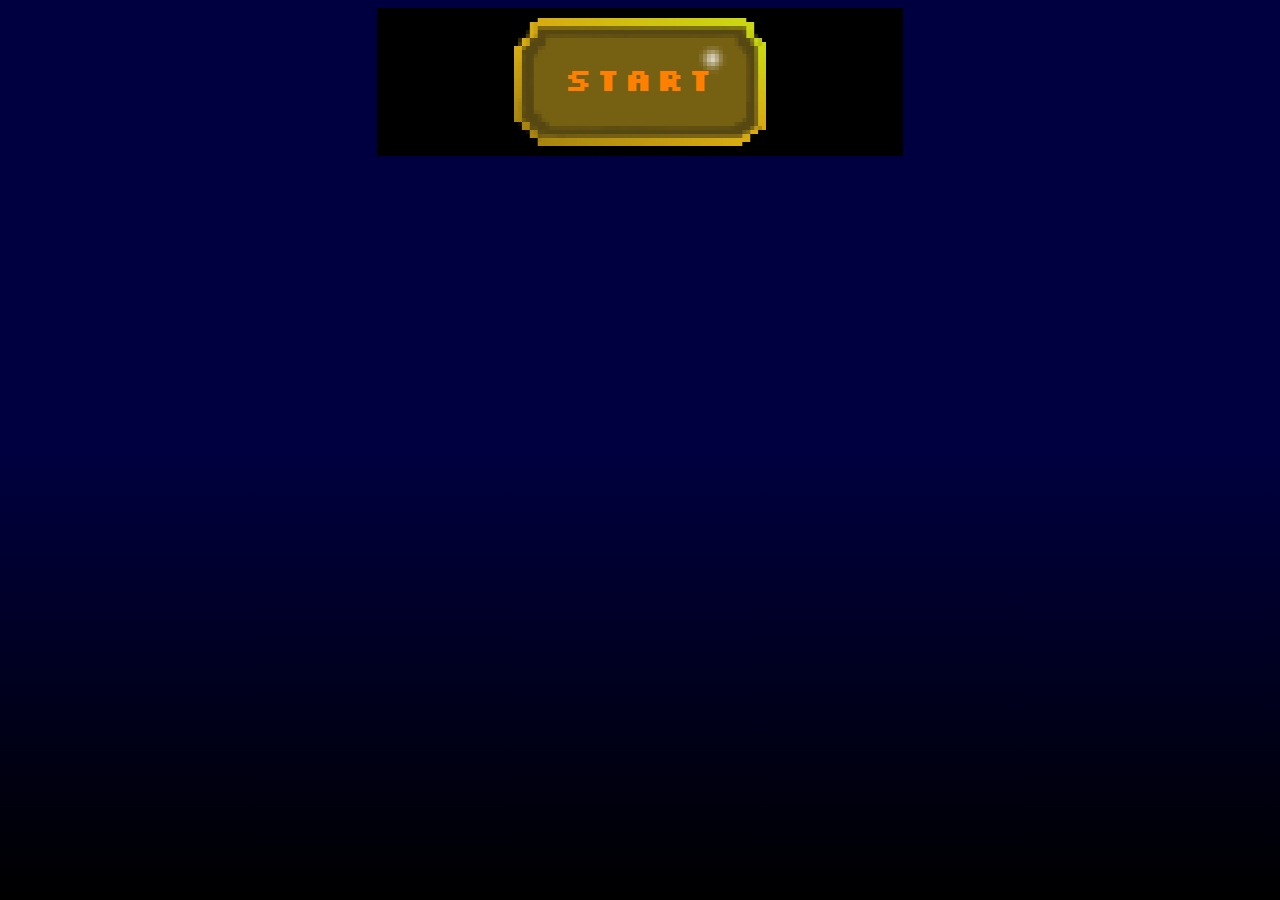
<file: Brawl/src/index.html>
<!DOCTYPE html>
<html>
    <head>
        <title>Dungeon Brawl</title>
        <meta http-equiv="Content-Type" content="text/html; charset=UTF-8">
        <link rel="stylesheet" href="css.css" type="text/css"/>
        <script src="http://code.createjs.com/easeljs-0.4.2.min.js"></script>
        <script src="js/ColorFilter.js"></script>
        <script src="js/menu.js"></script>
        <script src="js/System.js"></script>
        <script src="js/Painter.js"></script>
        <script src="js/Controller.js"></script>
    </head>
    <body>
        <div id="dGame" hidden>
            <canvas id="canvasMapBase"></canvas>
            <canvas id="canvasMarker"></canvas>
            <canvas id="canvasPlayer"></canvas>
            <canvas id="canvasMapFront"></canvas>
        </div>
        <div id="dMenu">
            <button id="bStart">START</button>
        </div>
        <div id="dMapChoose" hidden>
            <button id="bMap1">Mountain Top</button>
        </div>
        <p id="pFPS"></p>
    </body>
</html>
</file>
<file: Brawl/src/css.css>
html{
    min-height: 100%;
}

body{
    font: 34px 'SilkscreenExpandedBold', Arial, sans-serif;
    background: -moz-linear-gradient(to top, rgb(0,0,0), rgb(0, 0, 64),
        rgb(0, 0, 64));
    background: -webkit-linear-gradient(90deg, rgb(0,0,0), rgb(0, 0, 64),
        rgb(0, 0, 64));
    background: -o-linear-gradient(to top, rgb(0,0,0), rgb(0, 0, 64),
        rgb(0, 0, 64));
}

div{
    margin: 0 auto;
    background-color: #000;
    width: 40%;
    padding: 10px;
}

canvas{
    position: absolute;
    width: 500px;
}

button{
    background: url(graphics/button.png) no-repeat;
    background-size: 100% 100%;
    min-height: 128px;
    border: none;
    color: rgb(256, 128, 0);
    font: 1em  'SilkscreenExpandedBold', Arial, sans-serif;
    margin: 0 auto;
    display: block;
    width: 50%;
}

@media (max-width: 1100px){
    button{
        font-size: 0.5em;
    }
}

button:hover{
    background: url(graphics/buttonHover.gif) no-repeat;
    background-size: 100% 100%;
}

#dGame{
    margin: 0px auto;
    width: 500px;
}

@font-face {
    font-family: 'SilkscreenExpandedBold';
    src: url('fonts/slkscreb-webfont.woff') format('woff'),
         url('fonts/slkscreb-webfont.ttf') format('truetype'),
         url('fonts/slkscreb-webfont.svg#SilkscreenExpandedBold') format('svg');
    font-weight: normal;
    font-style: normal;
}
</file>
